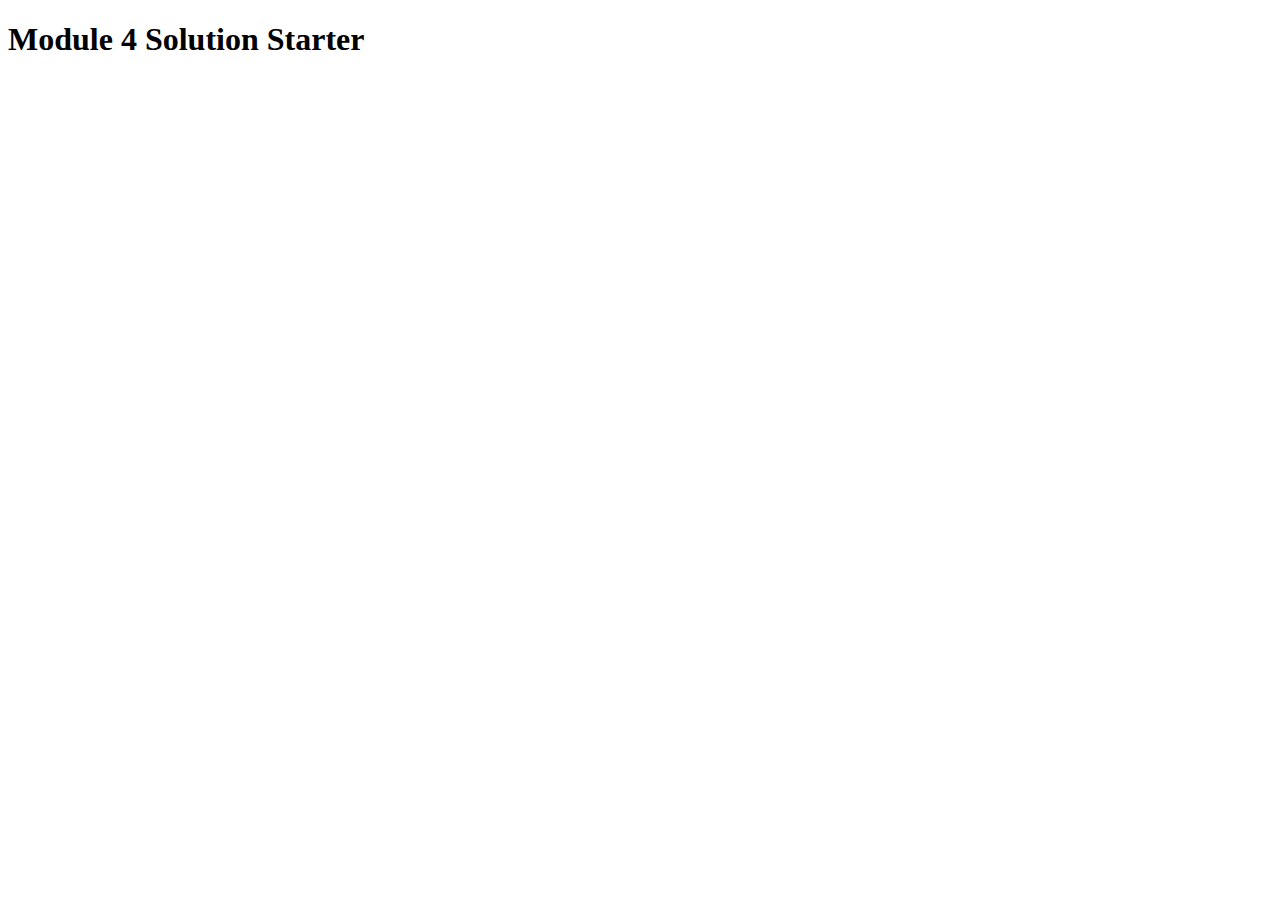
<file: module-4/module4-sol./index.html>
<!DOCTYPE html>
<html>
<head>
  <meta charset="utf-8">
  <title>Module 4 Solution Starter</title>
  <script  type="text/javascript" src="speakhello.js"></script>
  <script  type="text/javascript" src="speakgoodbye.js"></script>
  <script  type="text/javascript" src="script.js"></script>
  

</head>
<body>
  <h1>Module  4 Solution Starter</h1>

</body>
</html>
</file>
